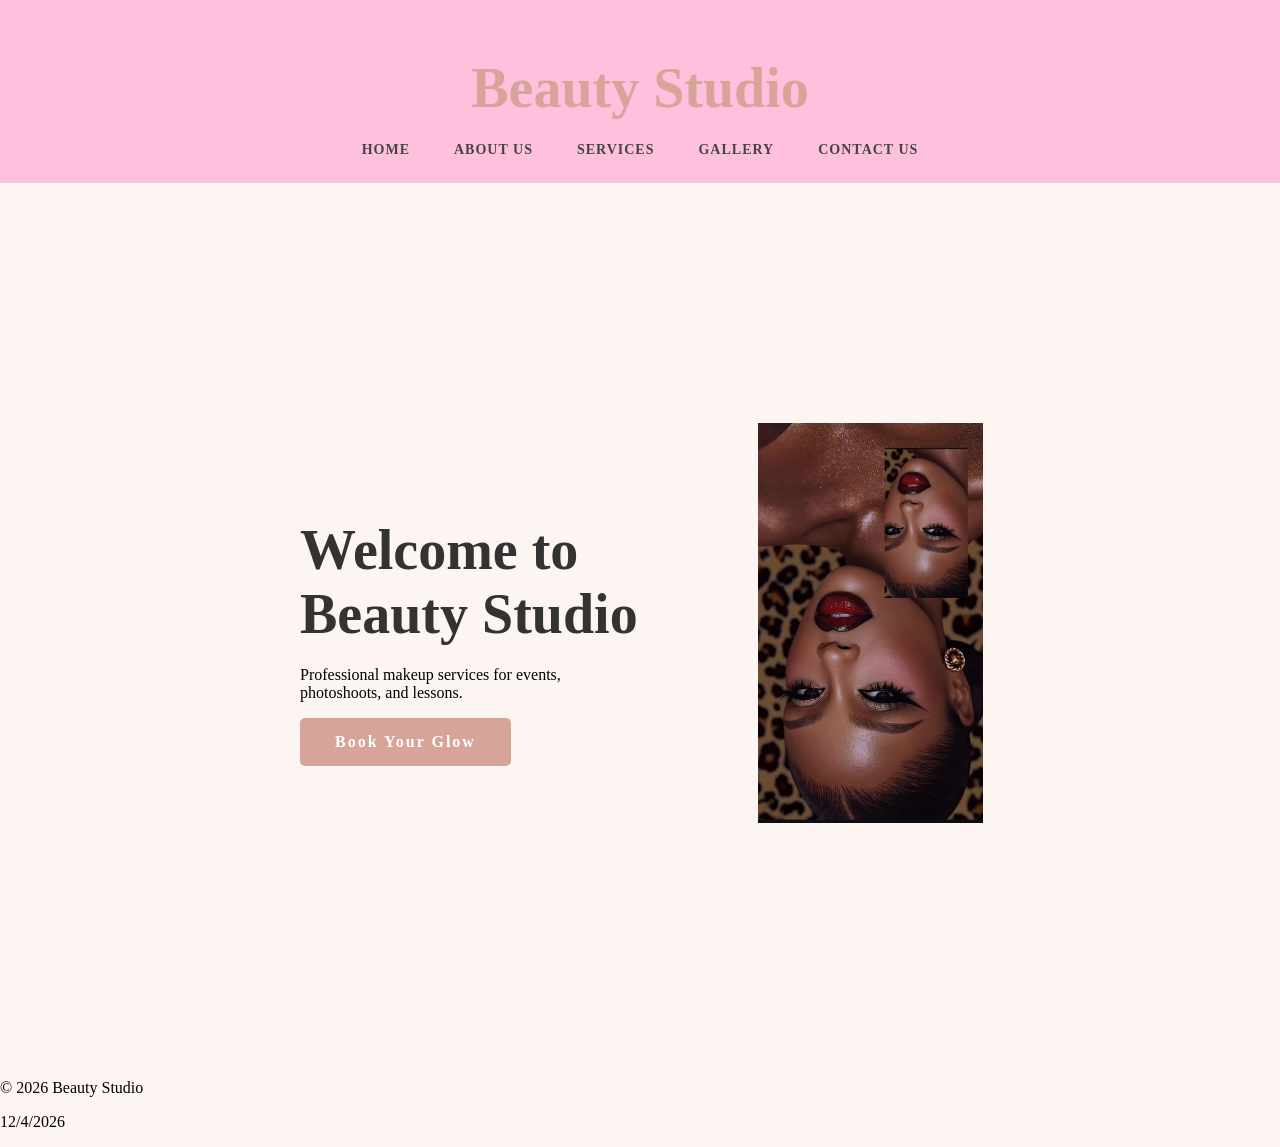
<file: index.html>
<!DOCTYPE html>
<html lang="en">
<head>
     <meta charset="UTF-8">
     <meta name="viewport" content="device-width, initial-scale=1.0">
     <title>Beauty Studio Home</title>
     <meta name="description" content="Professional makeup for events and also photoshoots, Microbalding, Lashes, Bridal makeup, and Makeup lessons" name= "Keywords" >
     <link href="mystyle.css" rel="stylesheet">
</head>
<body>
<header>        
        <nav>
                <h1>Beauty Studio</h1>
                <div class="menu-icon" onclick="toggleMenu()">☰</div>
                <nav id="navMenu">
                <li><a href="index.html">Home</a></li>    
                <li><a href="about.html">About us</a></li>
                <li><a href="products_services.html">Services</a></li>
                <li><a href="gallery.html">Gallery</a></li>
                <li><a href="contact.html">Contact us</a></li>
            </ul>
        </nav>
    </header>

    <main class="hero-container">
    <div class="hero-text">
        <h1>Welcome to Beauty Studio</h1>
        <p>Professional makeup services for events, photoshoots, and lessons.</p>
        <a href="contact.html" class="glam-button">Book Your Glow</a>
    </div>
    <div class="hero-image-box">
        </div>
</main>

    <footer>
        <p>&copy; 2026 Beauty Studio</p>
        <p id="dateTime"></p>
    </footer> 
    <script src="script.js"></script>
</body>
</html>
</file>
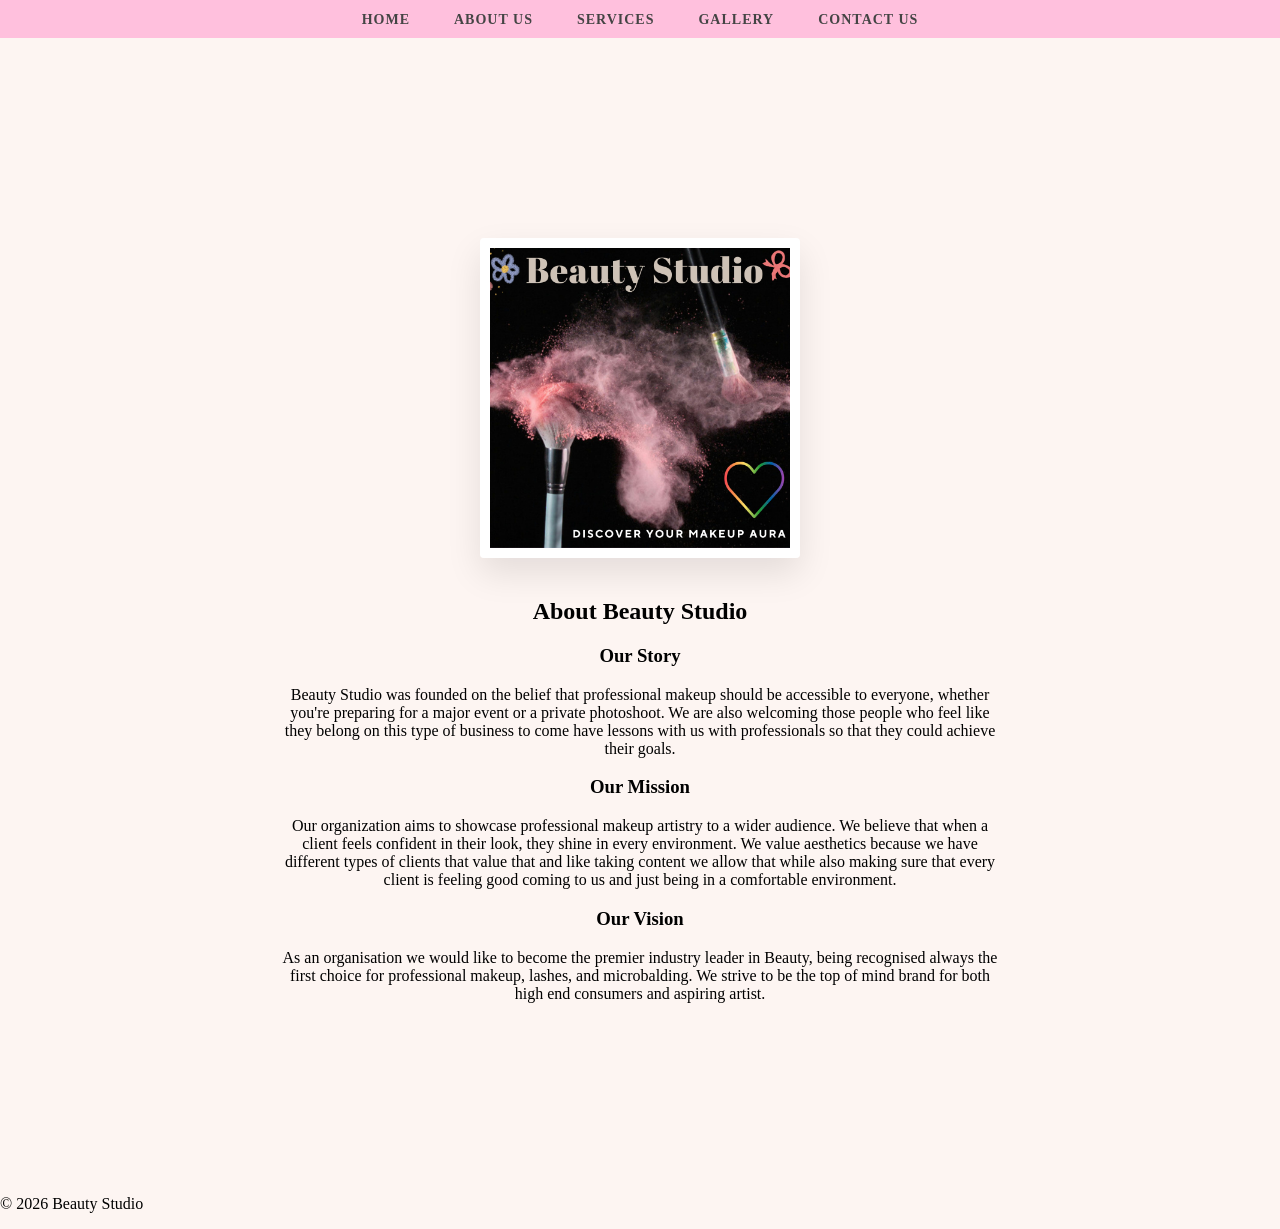
<file: about.html>
<!DOCTYPE html>
<html lang="en">
<head>
    <meta charset="UTF-8">
    <meta name="viewport" content="width=device-width, initial-scale=1.0">
    <title>Beauty Studio| About</title>
    <link href="mystyle.css" rel="stylesheet">
</head>
<body>
    <header>
        <nav>
            <ul>
                <li><a href="index.html">Home</a></li>
                <li><a href="about.html">About us</a></li>
                <li><a href="products_services.html">Services</a></li>
                <li><a href="gallery.html">Gallery</a></li>
                <li><a href="contact.html">Contact us</a></li>
            </ul>
        </nav>
    </header>
  <main>
    <section>
    <main>
    <img src="images/logo.jpg" class="about-image" alt="Beauty Studio Logo">
    
    <div class="about-content">
        <h2>About Beauty Studio</h2>
        <h3>Our Story</h3>
        <p>Beauty Studio was founded on the belief that professional makeup should be accessible to everyone, 
    whether you're preparing for a major event or a private photoshoot. We are also welcoming those 
    people who feel like they belong on this type of business to come have lessons with us with 
    professionals so that they could achieve their goals.</p>

        
        <h3>Our Mission</h3>
        <p>Our organization aims to showcase professional makeup artistry to a wider audience. We believe 
    that when a client feels confident in their look, they shine in every environment. We value 
    aesthetics because we have different types of clients that value that and like taking content 
    we allow that while also making sure that every client is feeling good coming to us and just 
    being in a comfortable environment.</p>
    
        
        <h3>Our Vision</h3>
        <p>As an organisation we would like to become the premier industry leader in Beauty, being recognised
    always the first choice for professional makeup, lashes, and microbalding. We strive to be the top of 
    mind brand for both high end consumers and aspiring artist.</p>
    </div>
</main>


    </section>
</main>  
<footer>
    <p>&copy; 2026 Beauty Studio</p>
</footer>
</body>
</html>
</file>
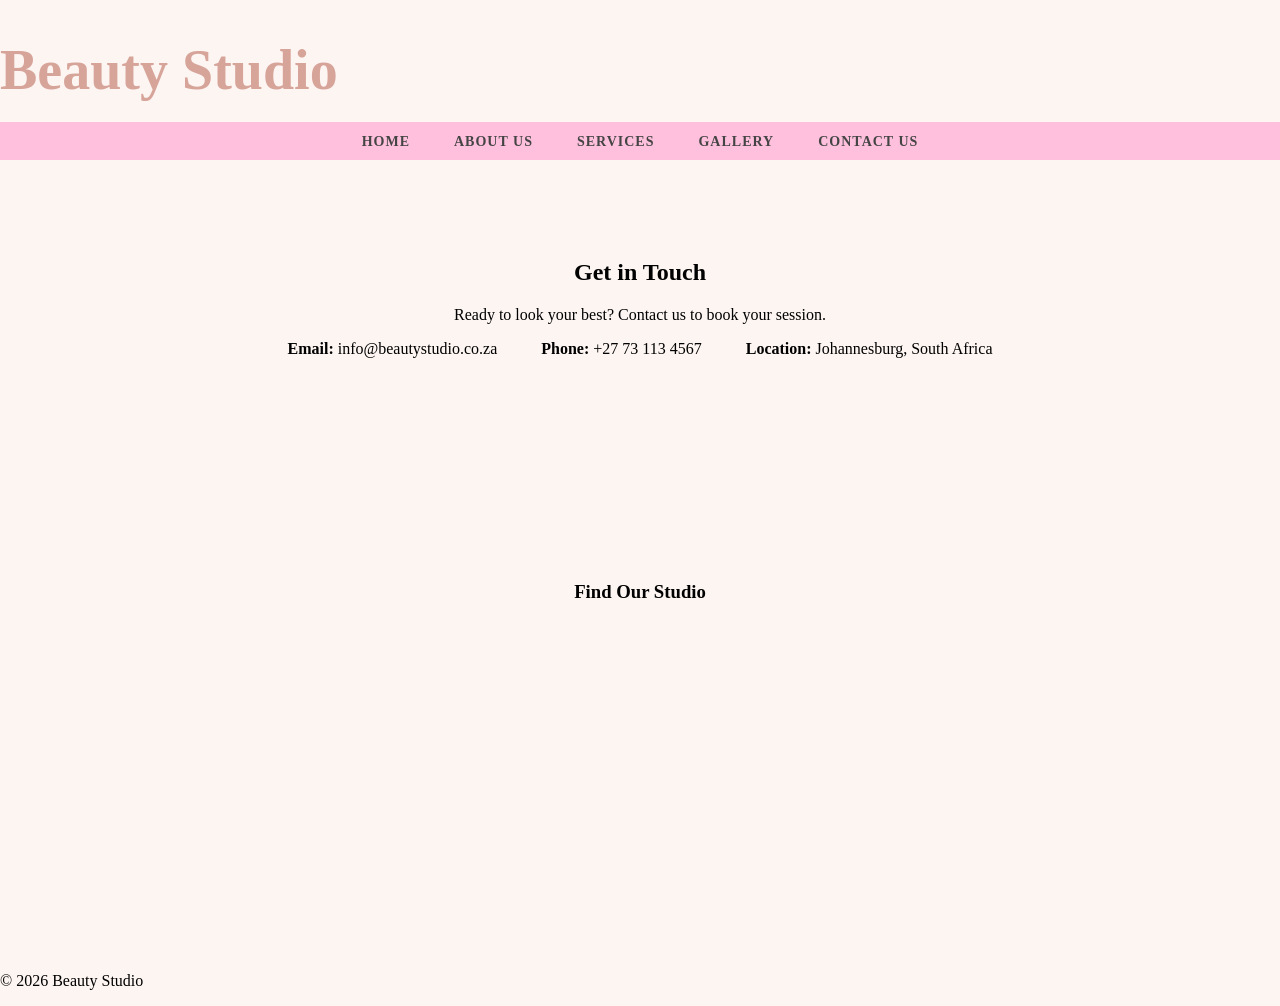
<file: contact.html>
<!DOCTYPE html>
<html lang="en">
<head>
    <meta charset="UTF-8">
    <meta name="viewport" content="width=device-width, initial-scale=1.0">
    <title>Beauty Studio| Contact</title>
    <link href="mystyle.css" rel="stylesheet">
</head>
<body>
    <header>
        <h1>Beauty Studio</h1>
        <nav>
            <ul>
                <li><a href="index.html">Home</a></li>
                <li><a href="about.html">About us</a></li>
                <li><a href="products_services.html">Services</a></li>
                <li><a href="gallery.html">Gallery</a></li>
                <li><a href="contact.html">Contact us</a></li>
            </ul>
        </nav>
    </header>

    <main>
        <section>
            <h2>Get in Touch</h2>
            <p>Ready to look your best? Contact us to book your session.</p>
            <ul>
                <li><strong>Email:</strong> info@beautystudio.co.za</li>
                <li><strong>Phone:</strong> +27 73 113 4567</li>
                <li><strong>Location:</strong> Johannesburg, South Africa</li>
            </ul>
<iframe src="https://docs.google.com/forms/d/e/1FAIpQLSfQXKeP6k04duS5jxGp9vzUXjpV50rOJVdQ8Bzl62Z90dIFyg/viewform?usp=dialog" width="300" height="200" frameborder="0" marginheight="0" marginwidth="0">Loading…</iframe>
            <h3>Find Our Studio</h3>
<iframe src="https://www.google.com/maps/embed?pb=!1m18!1m12!1m3!1d3582.000000000000!2d28.0473!3d-26.2041!2m3!1f0!2f0!3f0!3m2!1i1024!2i768!4f13.1!3m3!1m2!1s0x0%3A0x0!2zMjbCsDEyJzE0LjgiUyAyOMKwMDInNTAuMyJF!5e0!3m2!1sen!2sza!4v1234567890" width="300" height="250" style="border:0;" allowfullscreen="" loading="lazy"></iframe>
        </section>
    </main>

    <footer>
        <p>&copy; 2026 Beauty Studio</p>
    </footer>
    
</body>
</html>
</file>
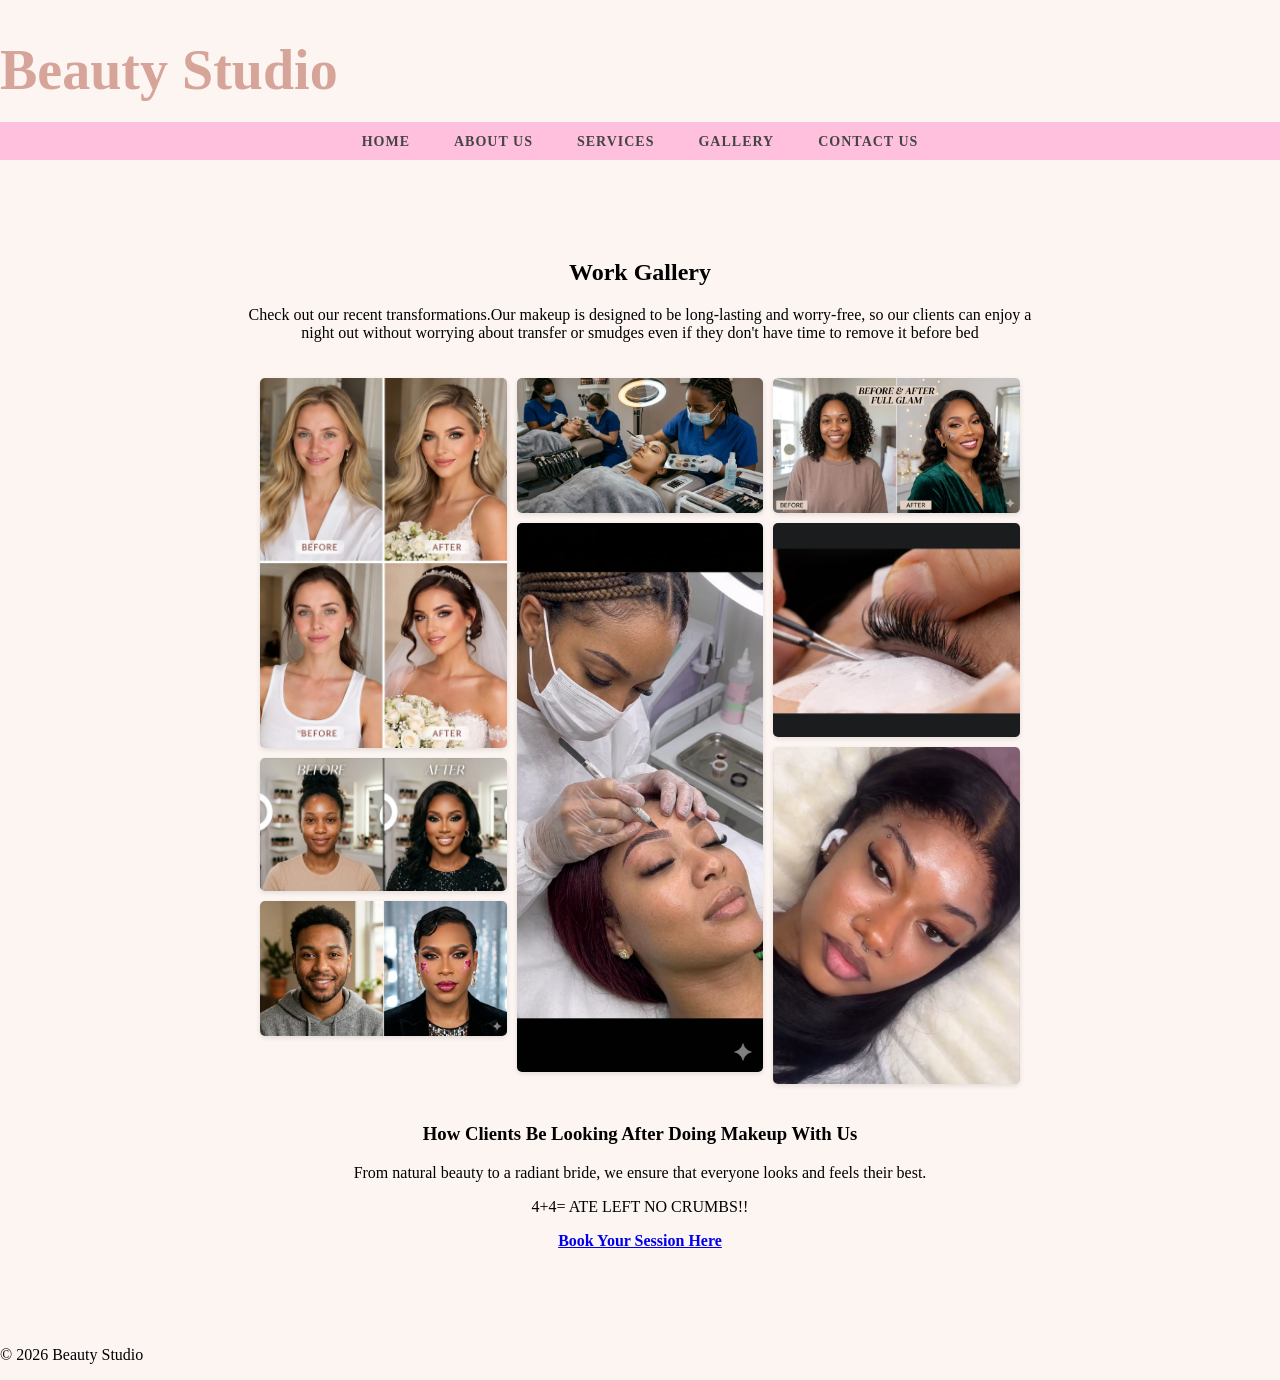
<file: gallery.html>
<!DOCTYPE html>
<html lang="en">
<head>
    <meta charset="UTF-8">
    <meta name="viewport" content="width=device-width, initial-scale=1.0">
    <title>Beauty Studio| Gallery</title>
    <link href="mystyle.css" rel="stylesheet">
</head>
<body>
    <header>
        <h1>Beauty Studio</h1>
        <nav>
            <ul>
                <li><a href="index.html">Home</a></li>
                <li><a href="about.html">About us</a></li>
                <li><a href="products_services.html">Services</a></li>
                <li><a href="gallery.html">Gallery</a></li>
                <li><a href="contact.html">Contact us</a></li>
            </ul>
        </nav>
    </header>

    <main>
        <section>
            <h2>Work Gallery</h2>

            <p>Check out our recent transformations.Our makeup is designed to be long-lasting and worry-free, so our clients can enjoy a night out without worrying about transfer or smudges even if they don't have time to remove it before bed <p>
            
<div class="gallery-container">
    <img src="images/brides_transformation.jpg"> <img src="images/event_attending.jpg">

    <img src="images/event_attending1.jpg" alt=> <img src="images/makeup_lessons.jpg">

    <img src="images/microbalding.jpg"> <img src="images/night_out.jpg"> <img src="images/lashes.jpg">
    <img src="images/lashe.jpg">
</div>
            
            <h3>How Clients Be Looking After Doing Makeup With Us</h3>
<p>From natural beauty to a radiant bride, we ensure that everyone looks and feels their best.</p>


</table>

<p> 4+4= ATE LEFT NO CRUMBS!!</p>
<a href="contact.html"><strong>Book Your Session Here</strong></a>
    </main>

    <footer>
        <p>&copy; 2026 Beauty Studio</p>
    </footer>
</body>
</html>
</file>
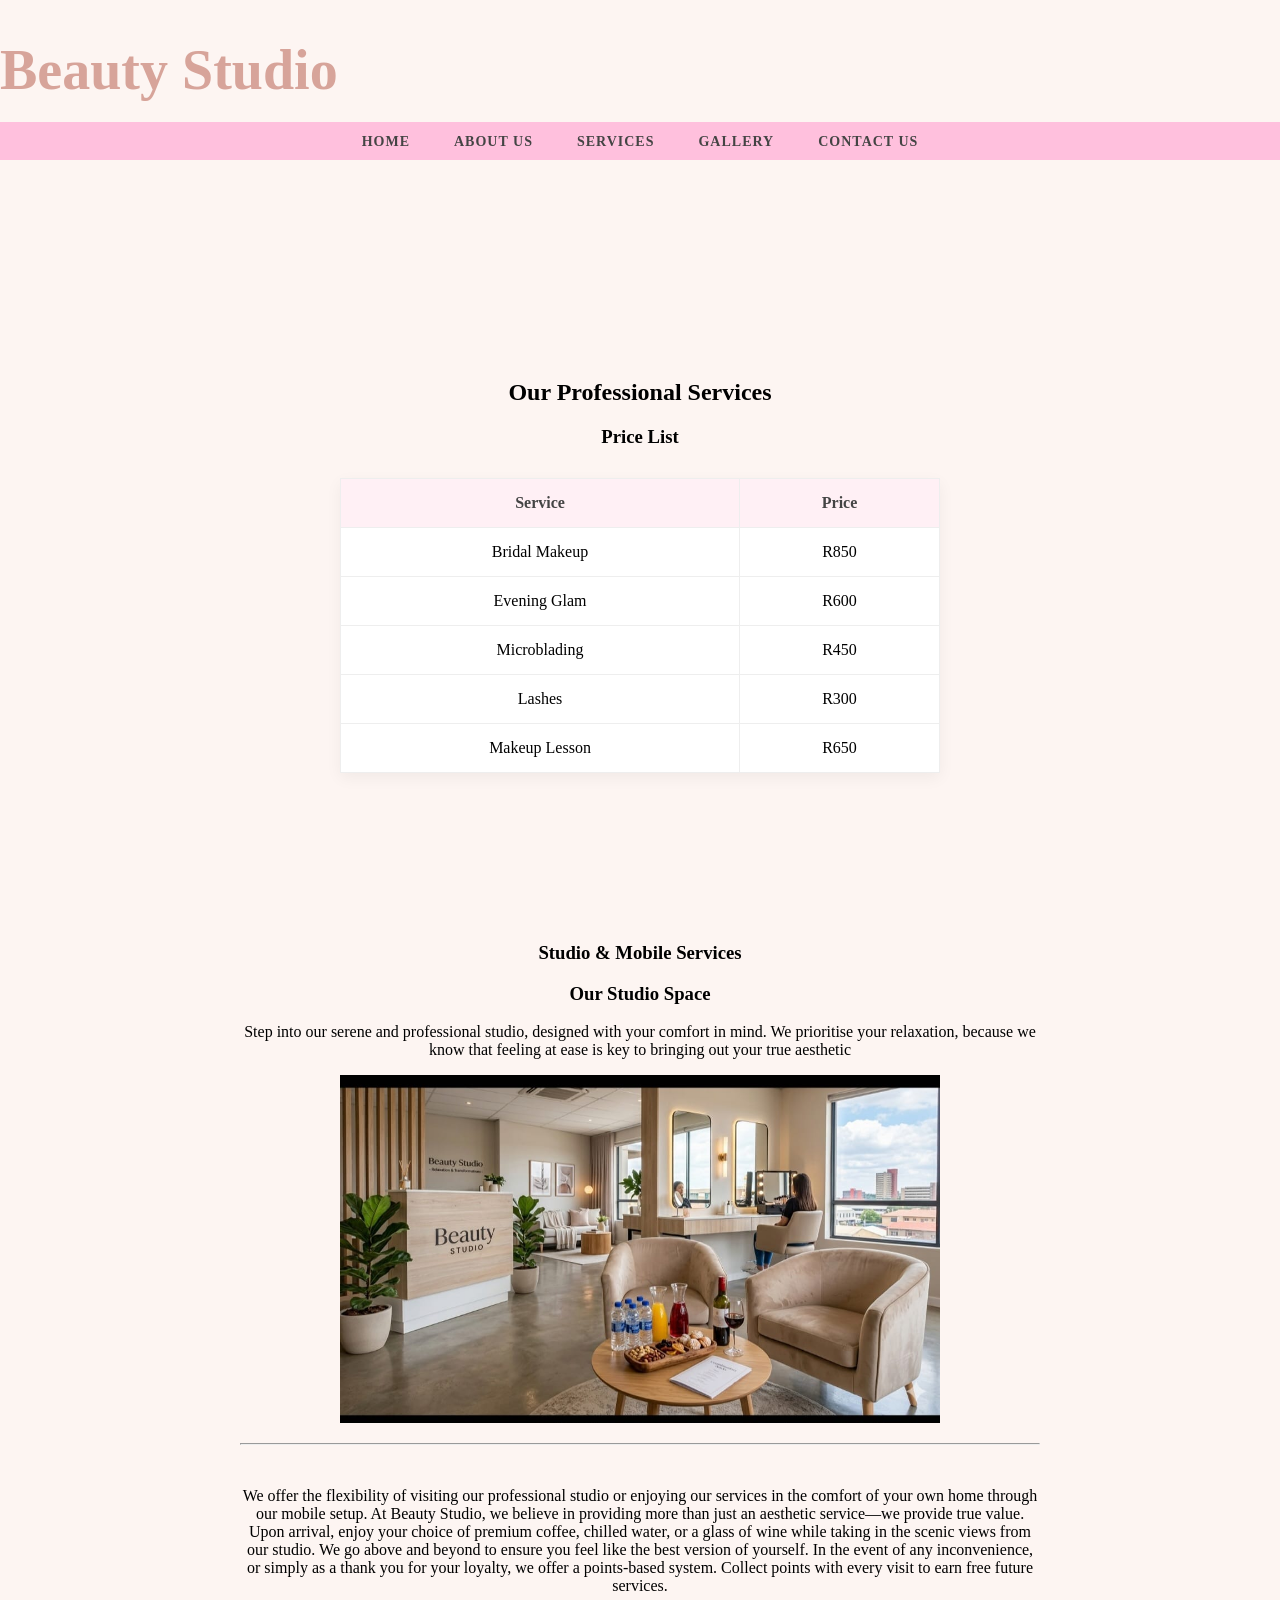
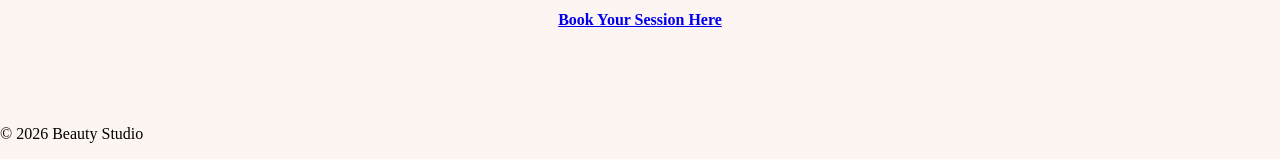
<file: products_services.html>
<!DOCTYPE html>
<html lang="en">
<head>
    <meta charset="UTF-8">
    <meta name="viewport" content="width=device-width, initial-scale=1.0">
    <title>Beauty Studio| Services</title>
    <link href="mystyle.css" rel="stylesheet">
</head>
<body>
    <header>
        <h1>Beauty Studio</h1>
        <nav>
            <ul>
                <li><a href="index.html">Home</a></li>
                <li><a href="about.html">About us</a></li>
                <li><a href="products_services.html">Services</a></li>
                <li><a href="gallery.html">Gallery</a></li>
                <li><a href="contact.html">Contact us</a></li>
            </ul>
        </nav>
    </header>

    <main>
        <section>
            <main>
    <div class="services-container"> 
        <h2>Our Professional Services</h2>
        
        <h3>Price List</h3>
        <table class="price-table"> <tr>
                <th>Service</th>
                <th>Price</th>
            </tr>
            <tr>
                <td>Bridal Makeup</td>
                <td>R850</td>
            </tr>
            <tr>
                <td>Evening Glam</td>
                <td>R600</td>
            </tr>
            <tr>
                <td>Microblading</td> <td>R450</td>
            </tr>
            <tr>
                <td>Lashes</td>
                <td>R300</td> </tr>
            <tr>
                <td>Makeup Lesson</td>
                <td>R650</td>
            </tr>
        </table>
    </div>
</main>
            </tr>
        </table>

        <h3>Studio & Mobile Services</h3>
         <h3>Our Studio Space</h3>
<p>Step into our serene and professional studio, designed with your comfort in mind. We prioritise your relaxation, because we know that feeling at ease is key to bringing out your true aesthetic <p>
<img src="images/salon_view.jpg" alt="Inside the Beauty Studio salon" width="600"/>
<br>
<hr>
<br>

    
        
     <p>We offer the flexibility of visiting our professional studio or enjoying our services in the comfort of your own home through our mobile setup.
      At Beauty Studio, we believe in providing more than just an aesthetic service—we provide true value. Upon arrival, enjoy your choice of premium 
      coffee, chilled water, or a glass of wine while taking in the scenic views from our studio. We go above and beyond
      to ensure you feel like the best version of yourself. In the event of any inconvenience, or simply as a thank you
      for your loyalty, we offer a points-based system. Collect points with every visit to earn free future services.</p>


        
        

    <a href="contact.html"><strong>Book Your Session Here</strong></a> 
        
    </main>

    <footer>
        <p>&copy; 2026 Beauty Studio</p>
    </footer>
    
</body>
</html>
</file>
<file: mystyle.css>
body{
    margin: 0;
    padding: 0;
    
}


ul {
    list-style-type: none;
    margin: 0;
    padding: 0;
    
}

nav {
    background-color:rgb(255, 192, 221);
    text-align: center; 
    padding: 10px 0;
}


li {
    display: inline-block; 
    margin: 0 20px; 
}


li a {
    text-decoration: none;
    color: #444;
    font-weight: bold;
    text-transform: uppercase;
    font-size: 14px;
    letter-spacing: 1px;
}

.gallery-container {
    column-count: 3;
    column-gap: 10px; 
    padding: 20px;
    max-width: 1200px;
    margin: 0 auto;
}

.gallery-container img {
    width: 100%;
    display: block;
    margin-bottom: 10px;
    border-radius: 5px;
    box-shadow: 0 2px 5px rgba(0,0,0,0.1);
    transition: transform 0.3s ease;
}


.gallery-container img:hover {
    transform: scale(1.02);
    z-index: 1;
}


@media (max-width: 800px) {
    .gallery-container {
        column-count: 2;
    }
}


nav {
    background: color #fdf5f2; 
    text-align: center; 
    padding: 10px 0;
}

ul {
    list-style-type: none;
    margin: 0;
    padding: 0;
}


li {
    display: inline-block; 
    margin: 0 20px; 
}


li a {
    text-decoration: none;
    color: #444;
    font-weight: bold;
    text-transform: uppercase;
    font-size: 14px;
    letter-spacing: 1px;
}
.hero-container {
    display: flex;
    align-items: center;
    min-height: 80vh;
    background-color: #fdf5f2;
}


.hero-text {
    flex: 1;
    padding: 60px;
    text-align: left;
}

.hero-text h1 {
    font-family: 'Playfair Display', serif;
    font-size: 3.5rem;
    color: #333;
    margin-bottom: 20px;
}


.hero-image-box {
    flex: 1;
    min-height: 400px;
    background-image: url('images/beauty.jpg');
    background-size: contain;
    background-repeat: no-repeat;
    background-position: center;
}


.glam-button {
    display: inline-block;
    padding: 15px 35px;
    background-color: #d7a49a;
    color: white;
    text-decoration: none;
    letter-spacing: 2px;
    font-weight: bold;
    border-radius: 5px;
}

main {
    padding: 80px 20px;
    text-align: center;
    max-width: 800px;
    margin: 0 auto;
}


h1 {
    font-family: 'Playfair Display', serif; 
    font-size: 3.5rem;
    color: #d7a49a; 
    margin-bottom: 20px;
}


body {
    background-color: #fdf5f2;
    margin: 0;
}


.about-image {
    display: block;
    margin: 40px auto;
    width: 300px;
    border: 10px solid white;
    box-shadow: 0 15px 35px rgba(0,0,0,0.1);
    border-radius: 4px;
}


.about-content {
    max-width: 800px;
    margin: 0 auto;
    padding: 0 20px;
    text-align: center;
}


.services-container {
    max-width: 900px;
    margin: 0 auto;
    padding: 40px 20px;
    text-align: center;
}


.price-table {
    width: 100%;
    max-width: 600px;
    margin: 30px auto;
    border-collapse: collapse;
    background-color: #fff;
    box-shadow: 0 5px 15px rgba(0,0,0,0.05);
}

.price-table th, .price-table td {
    padding: 15px;
    border: 1px solid #eee;
}

.price-table th {
    background-color: lavenderblush;
    color: #444;
}

@media screen and (max-width: 480px) {
    .hero-container {
        display: flex;
        flex-direction: column;
        height: auto;
        min-height: auto;
        padding: 20px;
        text-align: center;
        align-items: center;
     }

    .hero-text {
        width: 100;
        margin-bottom: 10px;
    }

    
    .hero-image-box {
        width: 100%;
        max-width: 250px;
        height: 250px; 
        margin-top: 10px;  
    }

    
    nav ul {
        display: flex;
        flex-direction: column;
        align-items: center;
        padding: 0;
        gap: 10px;
    }
}

.menu-icon {
     display:none;
     font-size: 30px;
     cursor: pointer;
}
@media screen and (max-width: 786px) { 
    .menu-icon {
     display: block;
    }
 #navMenu {
    display: none;
    text-align: center;
    padding: 20px;
 }
 #navMenu.show {
    display: block;
 }
}
#navMenu{
    list-style: none;
    padding: 0%;
}
#navMenu{
    margin: 15px;
}
</file>
